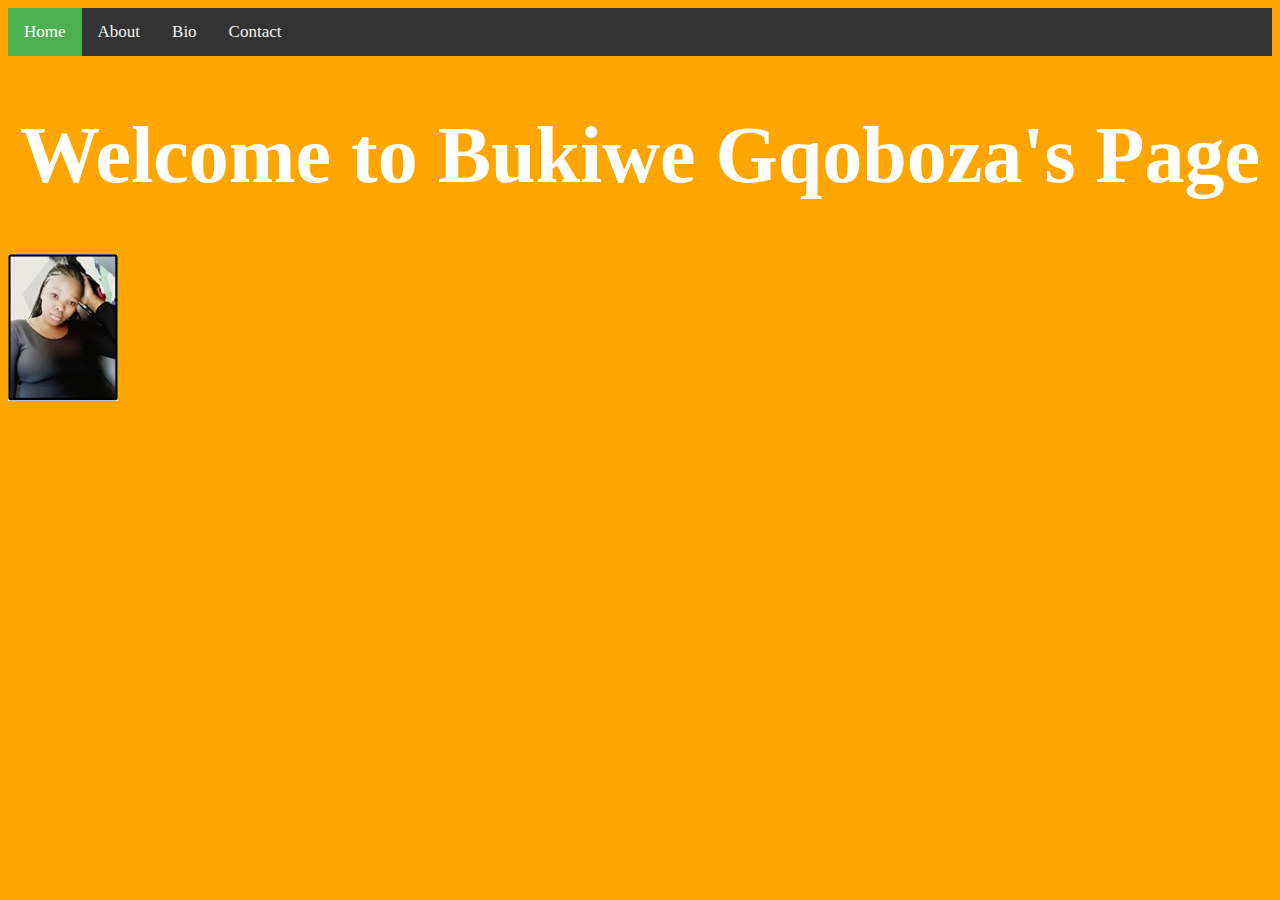
<file: onie/index.html>
<!DOCTYPE html>
<html lang="en">
<head>
    <meta charset="UTF-8">
    <meta name="viewport" content="width=device-width, initial-scale=1.0">
    <title>Document</title>
    <link rel="stylesheet" href="style.css">
    <div class="topnav">
        <a class="active" href="index.html">Home</a>
        <a href="About.html">About</a>
        <a href="Bio.html">Bio</a>
        <a href="Contact.html">Contact</a>
      </div>   
</head>
<body>
    <h1 class="glow">Welcome to Bukiwe Gqoboza's Page</h1>
    <img src="kiwe.jpg">
    
</body>
</html>
</file>
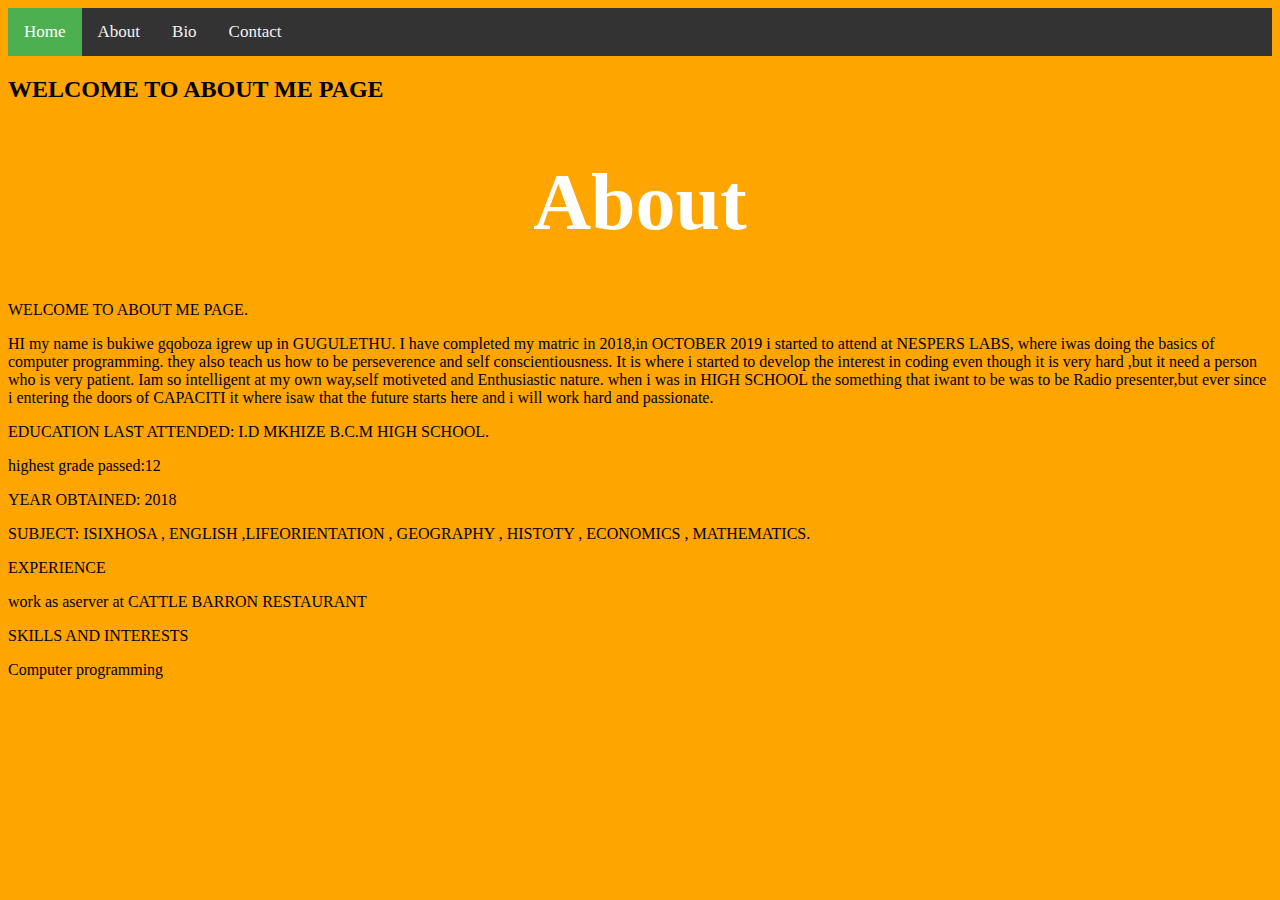
<file: onie/about.html>
<!DOCTYPE html>
<html lang="en">
<head>
    <meta charset="UTF-8">
    <meta name="viewport" content="width=device-width, initial-scale=1.0">
    <title>Document</title>
    <link rel="stylesheet" href="style.css">
    <div class="topnav">
        <a class="active" href="index.html">Home</a>
       <a href="About.html">About</a>
        <a href="Bio.html">Bio</a>
        <a href="Contact.html">Contact</a>
      </div>   
    </head>
<body>
    <h2>WELCOME TO ABOUT ME PAGE</h2>

     
     
     
  </div> 
    
    <h1 class="glow">About</h1>  
<p>WELCOME TO ABOUT ME PAGE.
</P>
<P>HI my name is bukiwe gqoboza igrew up in GUGULETHU.
    I have completed my matric in 2018,in OCTOBER 2019 i started to attend at NESPERS LABS,
    where iwas doing the basics of computer programming.
    they also teach us how to be perseverence and self conscientiousness.

It is where i started to develop the interest in coding  even though it is very hard ,but it  need a person who is very patient.

Iam so intelligent at my own way,self motiveted and Enthusiastic nature.

when i was in HIGH SCHOOL the something that iwant to be was to be Radio presenter,but ever since i entering the doors of CAPACITI it where isaw that the future starts here and i will work hard and passionate.
<p><p>EDUCATION
    LAST ATTENDED: I.D MKHIZE B.C.M HIGH SCHOOL.
    <p>highest grade passed:12</p>
    YEAR OBTAINED: 2018</p>
    <P>SUBJECT: ISIXHOSA , ENGLISH  ,LIFEORIENTATION , GEOGRAPHY , HISTOTY , ECONOMICS , MATHEMATICS.</P>


    <P>EXPERIENCE</P>
    <p>work as aserver at CATTLE BARRON RESTAURANT</p>
    <p>SKILLS AND INTERESTS</p>
<P>Computer programming</P>
<P></P>
</P>
</body>
</html>
</file>
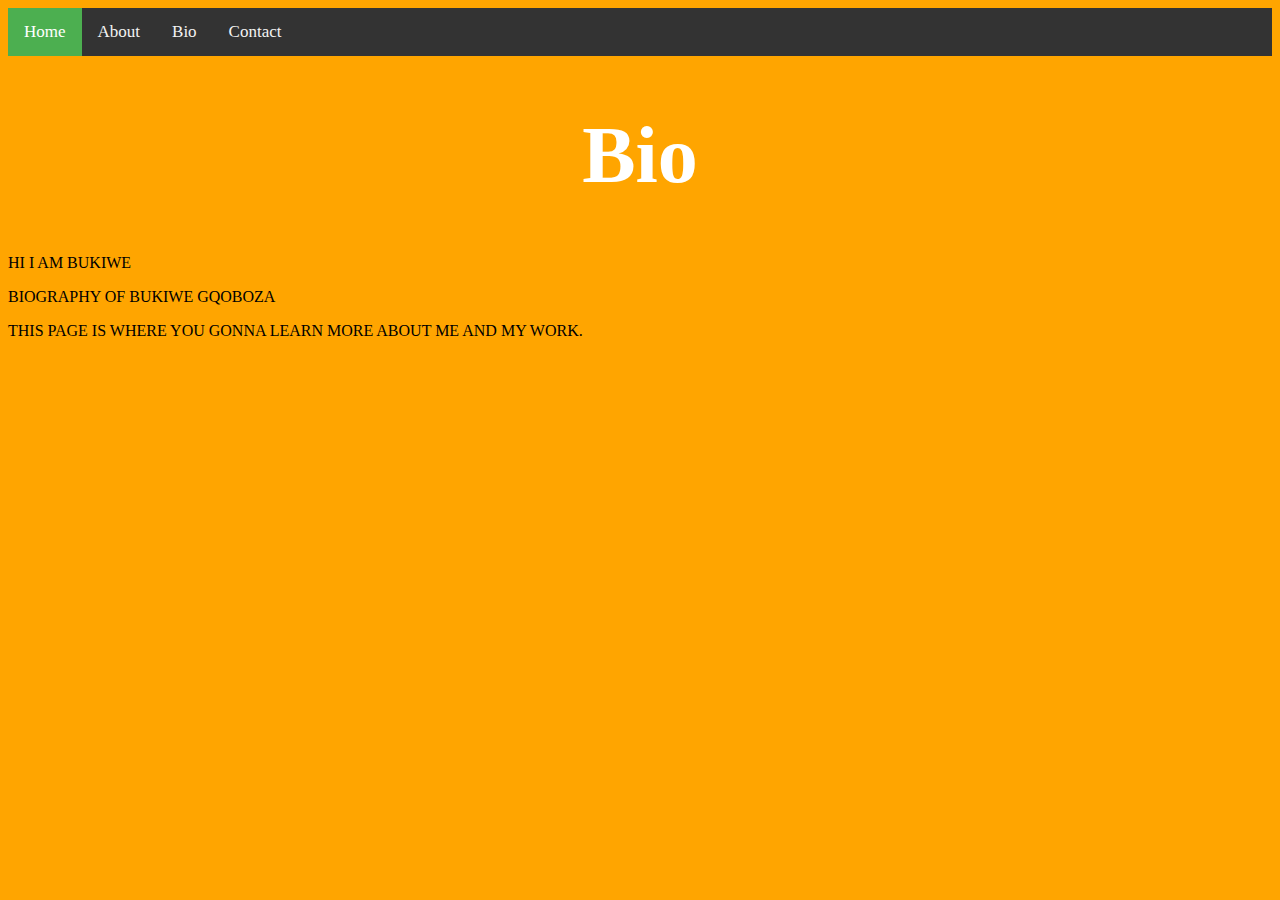
<file: onie/Bio.html>
<!DOCTYPE html>
<html lang="en">
<head>
    <meta charset="UTF-8">
    <meta name="viewport" content="width=device-width, initial-scale=1.0">
    <title>Document</title>
    <link rel="stylesheet" href="style.css">
    <div class="topnav">
        <a class="active" href="index.html">Home</a>
       <a href="About.html">About</a>
        <a href="Bio.html">Bio</a>
        <a href="Contact.html">Contact</a>
      </div>   
</head>
<body>
    <h1 class="glow">Bio</h1>  

    <p>HI I AM BUKIWE  </p>
    <P>BIOGRAPHY OF BUKIWE GQOBOZA </P>
    <P>THIS PAGE IS WHERE YOU GONNA LEARN MORE ABOUT ME AND MY WORK.</P>
    

</body>
</html>
</file>
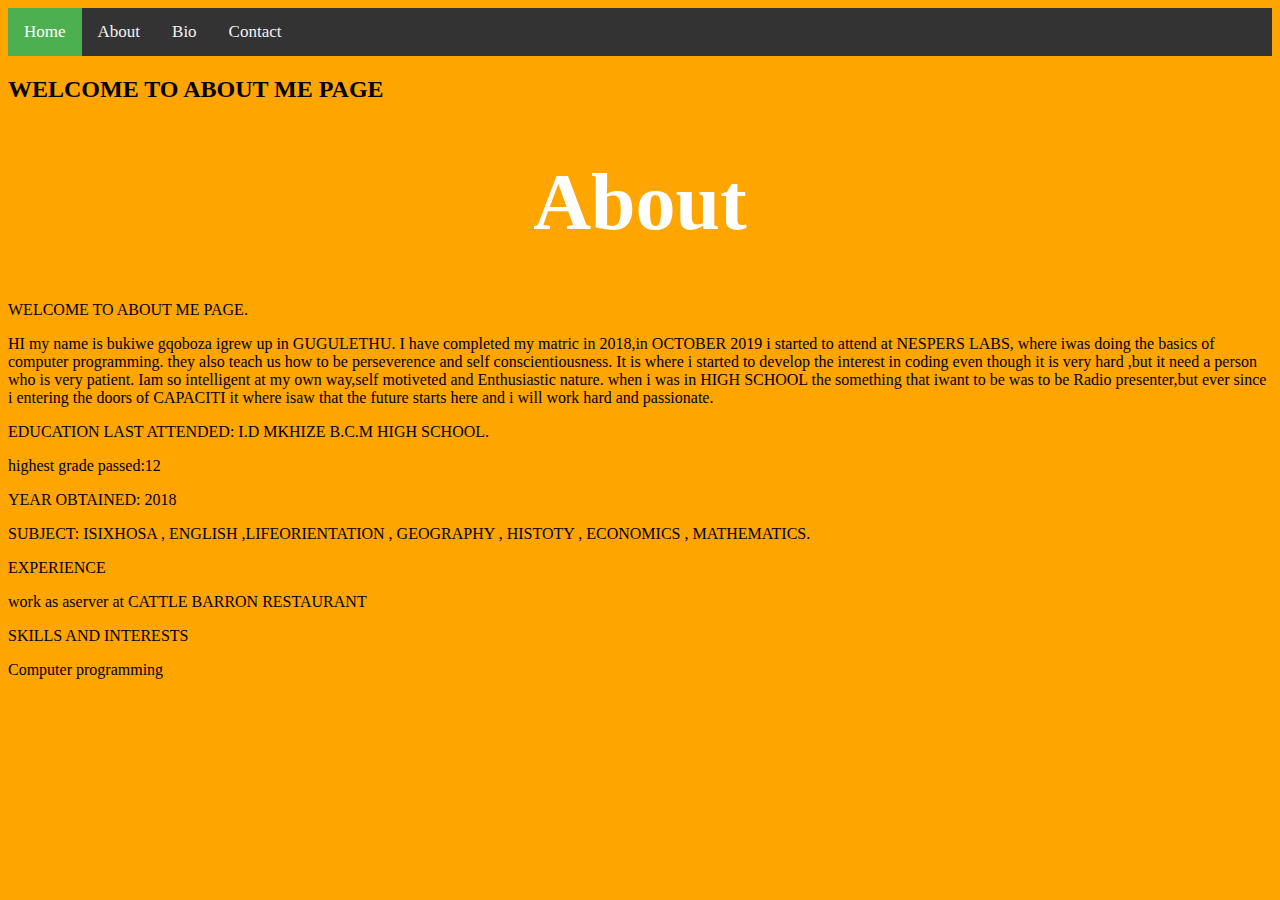
<file: onie/home.html>
<!DOCTYPE html>
<html lang="en">
<head>
    <meta charset="UTF-8">
    <meta name="viewport" content="width=device-width, initial-scale=1.0">
    <title>Document</title>
    <link rel="stylesheet" href="style.css">
    <div class="topnav">
        <a class="active" href="index.html">Home</a>
       <a href="About.html">About</a>
        <a href="Bio.html">Bio</a>
        <a href="Contact.html">Contact</a>
      </div>   
    </head>
<body>
    <h2>WELCOME TO ABOUT ME PAGE</h2>
     
     
     
  </div> 
    
    <h1 class="glow">About</h1>  
<p>WELCOME TO ABOUT ME PAGE.
</P>
<P>HI my name is bukiwe gqoboza igrew up in GUGULETHU.
    I have completed my matric in 2018,in OCTOBER 2019 i started to attend at NESPERS LABS,
    where iwas doing the basics of computer programming.
    they also teach us how to be perseverence and self conscientiousness.

It is where i started to develop the interest in coding  even though it is very hard ,but it  need a person who is very patient.

Iam so intelligent at my own way,self motiveted and Enthusiastic nature.

when i was in HIGH SCHOOL the something that iwant to be was to be Radio presenter,but ever since i entering the doors of CAPACITI it where isaw that the future starts here and i will work hard and passionate.
<p><p>EDUCATION
    LAST ATTENDED: I.D MKHIZE B.C.M HIGH SCHOOL.
    <p>highest grade passed:12</p>
    YEAR OBTAINED: 2018</p>
    <P>SUBJECT: ISIXHOSA , ENGLISH  ,LIFEORIENTATION , GEOGRAPHY , HISTOTY , ECONOMICS , MATHEMATICS.</P>


    <P>EXPERIENCE</P>
    <p>work as aserver at CATTLE BARRON RESTAURANT</p>
    <p>SKILLS AND INTERESTS</p>
<P>Computer programming</P>
<P></P>
</P>
</body>
</html>
</file>
<file: onie/style.css>
.topnav {




  
    background-color: #333;
    overflow: hidden;
  }
  
  /* Style the links inside the navigation bar */
  .topnav a {
    float: left;
    color: #f2f2f2;
    text-align: center;
    padding: 14px 16px;
    text-decoration: none;
    font-size: 17px;
  }
  
  /* Change the color of links on hover */
  .topnav a:hover {
    background-color: #ddd;
    color: black;
  }
  
  /* Add a color to the active/current link */
  .topnav a.active {
    background-color: #4CAF50;
    color: white;
  }
 
 body{
     background-color: orange;
 }
 .glow {
    font-size: 80px;
    color: #fff;
    text-align: center;
    -webkit-animation: glow 1s ease-in-out infinite alternate;
    -moz-animation: glow 1s ease-in-out infinite alternate;
    animation: glow 1s ease-in-out infinite alternate;
  }
  
  @-webkit-keyframes glow {
    from {
      text-shadow: 0 0 10px #fff, 0 0 20px #fff, 0 0 30px #e60073, 0 0 40px #e60073, 0 0 50px #e60073, 0 0 60px #e60073, 0 0 70px #e60073;
    }
    
    to {
      text-shadow: 0 0 20px #fff, 0 0 30px #ff4da6, 0 0 40px #ff4da6, 0 0 50px #ff4da6, 0 0 60px #ff4da6, 0 0 70px #ff4da6, 0 0 80px #ff4da6;
    }
  
    body, html {
      height: 100%;
    }
    
    .bg {
      /* The image used */
      background-image: url("img_girl.jpg");
    
      /* Full height */
      height: 100%;
    
      /* Center and scale the image nicely */
      background-position: center;
      background-repeat: no-repeat;
      background-size: cover;
    }  
    * {
      box-sizing: border-box;
    }
    
    /* Style inputs */
    input[type=text], select, textarea {
      width: 100%;
      padding: 12px;
      border: 1px solid #ccc;
      margin-top: 6px;
      margin-bottom: 16px;
      resize: vertical;
    }
    
    input[type=submit] {
      background-color: #4CAF50;
      color: white;
      padding: 12px 20px;
      border: none;
      cursor: pointer;
    }
    
    input[type=submit]:hover {
      background-color: #45a049;
    }
    
    /* Style the container/contact section */
    .container {
      border-radius: 5px;
      background-color: #f2f2f2;
      padding: 10px;
    }
    
    /* Create two columns that float next to eachother */
    .column {
      float: left;
      width: 50%;
      margin-top: 6px;
      padding: 20px;
    }
    
    /* Clear floats after the columns */
    .row:after {
      content: "";
      display: table;
      clear: both;
    }
    
    /* Responsive layout - when the screen is less than 600px wide, make the two columns stack on top of each other instead of next to each other */
    @media screen and (max-width: 600px) {
      .column, input[type=submit] {
        width: 100%;
        margin-top: 0;
      }
    }
</file>
